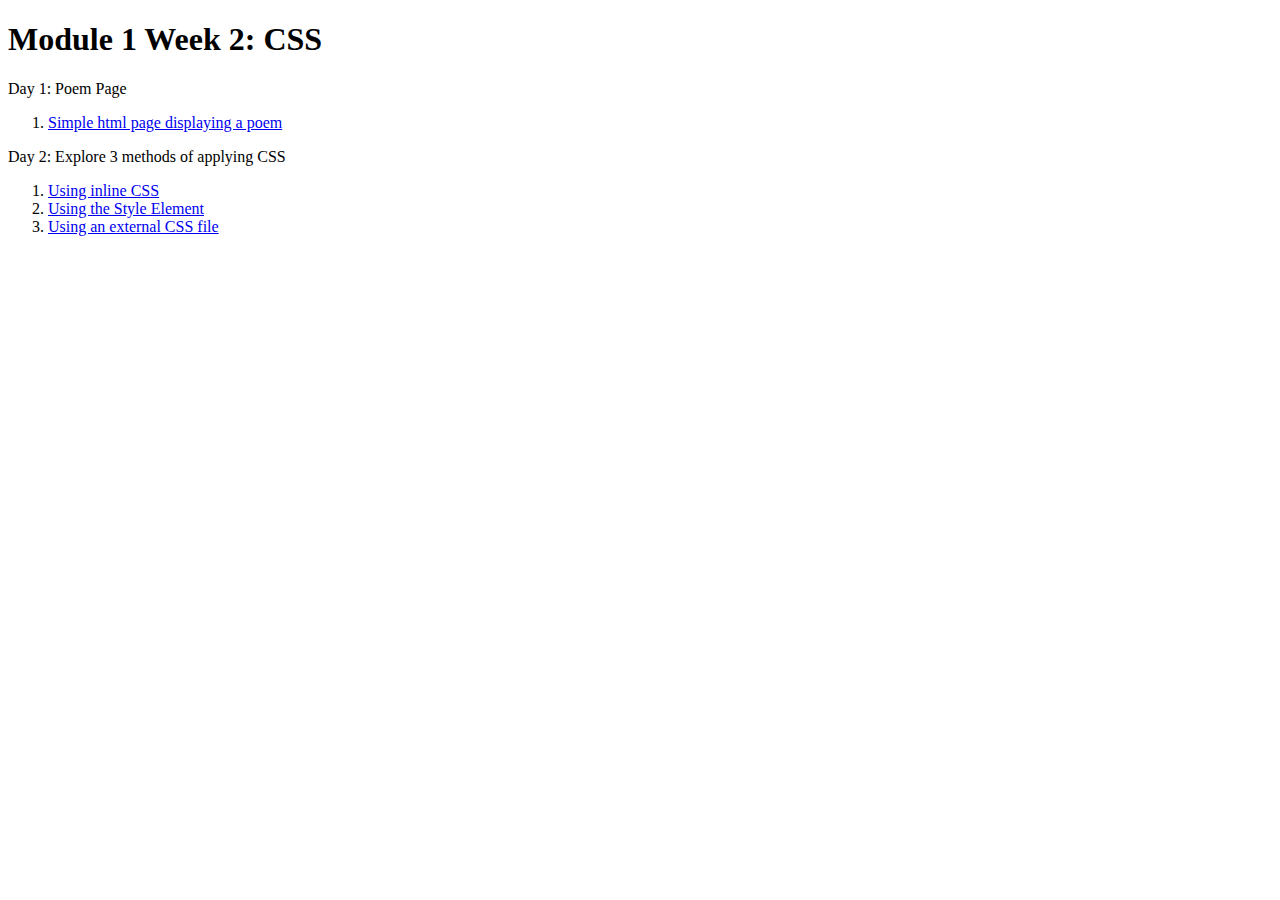
<file: index.html>
<!DOCTYPE html>
<html lang="en">
<head>
    <meta charset="UTF-8">
    <meta name="viewport" content="width=device-width, initial-scale=1.0">
    <link rel="stylesheet" href="">
    <title>Week 2: CSS | Home </title>
</head>
<body>
    <h1>Module 1 Week 2: CSS</h1>
    <p>Day 1: Poem Page</p>
    <ol>
        <li><a href="poem.html">Simple html page displaying a poem</a></li>
    </ol>
    <p>Day 2: Explore 3 methods of applying CSS</p>
    <ol>
        <li><a href="inline.html">Using inline CSS</a></li>
        <li><a href="style_element.html">Using the Style Element</a></li>
        <li><a href="external_style.html">Using an external CSS file</a></li>
    </ol>

</body>
</html>
</file>
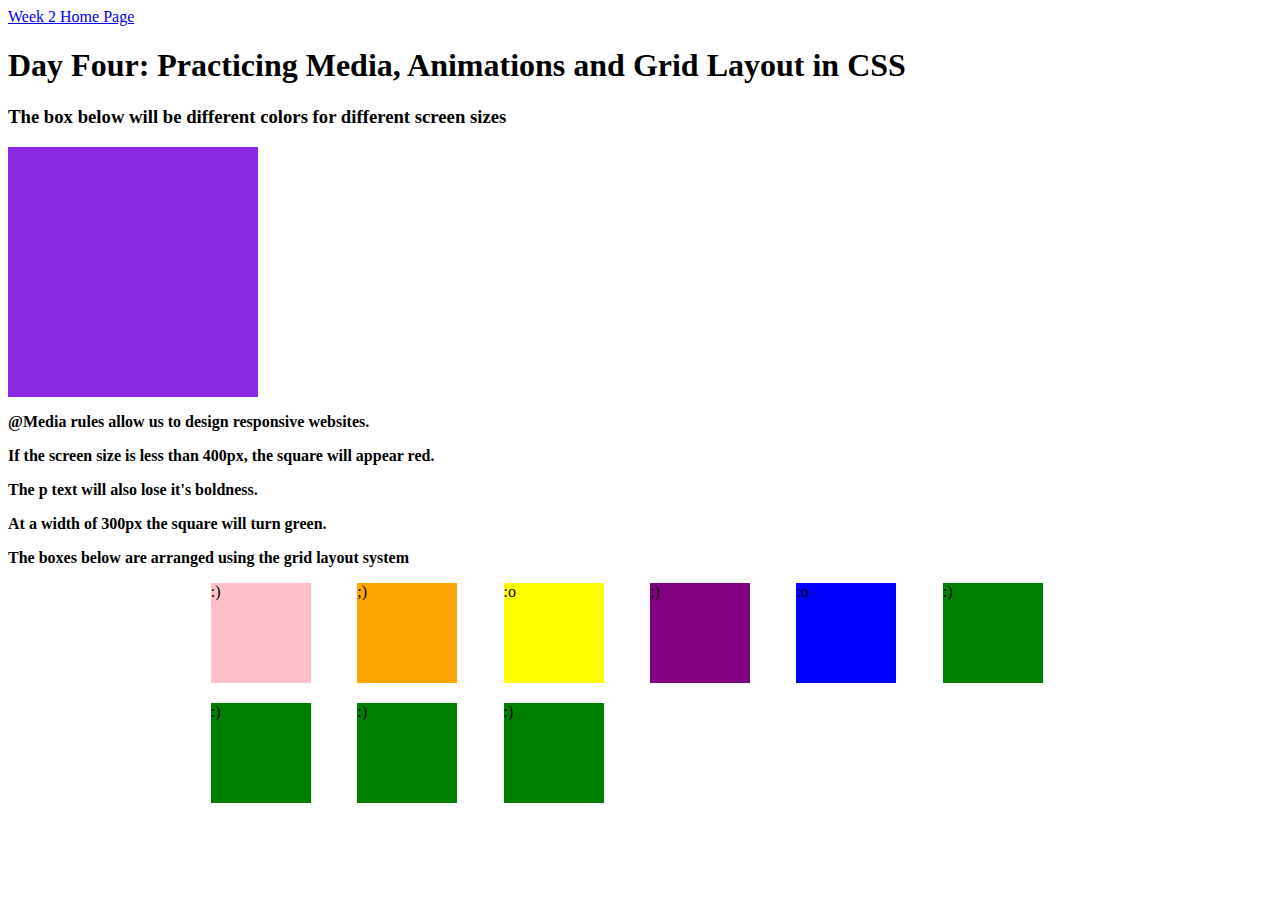
<file: day_four.html>
<!DOCTYPE html>
<html lang="en">
<head>
    <meta charset="UTF-8">
    <meta name="viewport" content="width=device-width, initial-scale=1.0">
    <link rel="stylesheet" href="day_four.css">
    <title>Day Four: Media, Animations, Grid</title>
</head>
<body>
    <a href="index.html">Week 2 Home Page</a>
    <h1> Day Four: Practicing Media, Animations and Grid Layout in CSS</h1>
    <h3>The box below will be different colors for different screen sizes</h3>
    <div id="box-1"> </div>
    <p>@Media rules allow us to design responsive websites. </p>
    <p> If the screen size is less than 400px, the square will appear red. </p>
    <p>The p text will also lose it's boldness. </p>
    <p> At  a width of 300px the square will turn green. </p>

    <p>The boxes below are arranged using the grid layout system</p>
    <div id="my-grid-container">
        <div class="my-grid-item" id="box-2">:)</div>
        <div class="my-grid-item" id="box-3">;)</div>
        <div class="my-grid-item" id="box-4">:o</div>
        <div class="my-grid-item" id="box-5">;)</div>
        <div class="my-grid-item" id="box-6">:o</div>
        <div class="my-grid-item" id="box-7">:)</div>
        <div class="my-grid-item" id="box-7">:)</div>
        <div class="my-grid-item" id="box-7">:)</div>
        <div class="my-grid-item" id="box-7">:)</div>
    </div>
</body>
</html>
</file>
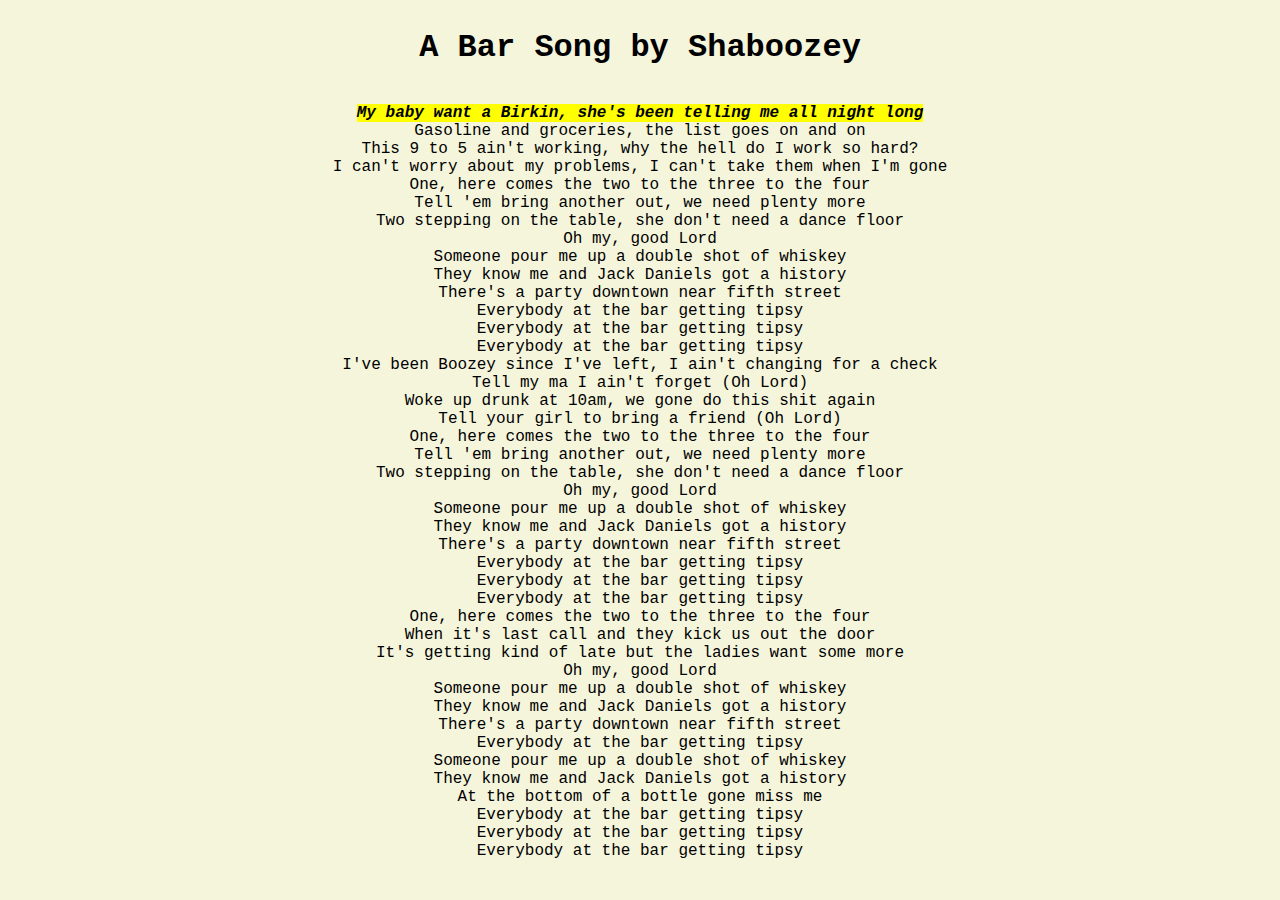
<file: poem.html>
<!DOCTYPE html>
<html lang="en">
<head>
    <meta charset="UTF-8">
    <meta name="viewport" content="width=device-width, initial-scale=1.0">
    <link rel="stylesheet" href="styles.css">
    <title>CSS Day 1</title>
</head>
<body>
    <main>
        <header>
            <h1>A Bar Song by Shaboozey</h1>
        </header>
        <section>
            <p>
                My baby want a Birkin, she's been telling me all night long <br>

Gasoline and groceries, the list goes on and on <br>

This 9 to 5 ain't working, why the hell do I work so hard? <br>

I can't worry about my problems, I can't take them when I'm gone <br>

One, here comes the two to the three to the four <br>

Tell 'em bring another out, we need plenty more <br>

Two stepping on the table, she don't need a dance floor <br>

Oh my, good Lord <br>

Someone pour me up a double shot of whiskey <br>

They know me and Jack Daniels got a history <br>

There's a party downtown near fifth street <br>

Everybody at the bar getting tipsy <br>

Everybody at the bar getting tipsy <br>

Everybody at the bar getting tipsy <br>

I've been Boozey since I've left, I ain't changing for a check <br>

Tell my ma I ain't forget (Oh Lord) <br>

Woke up drunk at 10am, we gone do this shit again <br>

Tell your girl to bring a friend (Oh Lord) <br>

One, here comes the two to the three to the four <br>

Tell 'em bring another out, we need plenty more <br>

Two stepping on the table, she don't need a dance floor <br>

Oh my, good Lord <br>

Someone pour me up a double shot of whiskey <br>

They know me and Jack Daniels got a history <br>

There's a party downtown near fifth street <br>

Everybody at the bar getting tipsy <br>

Everybody at the bar getting tipsy <br>

Everybody at the bar getting tipsy <br>

One, here comes the two to the three to the four <br>

When it's last call and they kick us out the door <br>

It's getting kind of late but the ladies want some more <br>

Oh my, good Lord <br>

Someone pour me up a double shot of whiskey <br>

They know me and Jack Daniels got a history <br>

There's a party downtown near fifth street <br>

Everybody at the bar getting tipsy <br>

Someone pour me up a double shot of whiskey <br>

They know me and Jack Daniels got a history <br>

At the bottom of a bottle gone miss me <br>

Everybody at the bar getting tipsy <br>

Everybody at the bar getting tipsy <br>

Everybody at the bar getting tipsy <br>
            </p>
        </section>



    </main>
</body>
</html>
</file>
<file: day_four.css>
/* Animations */
@keyframes box-size {
    0% {
            height: 100px; 
            width: 100px;
        }
    25% {
            height: 75px;
            width: 75px;
        }
    50% {
            height: 50px;
            width: 50px;
        }
    75% {
            height: 25px;
            width: 25px;
        }
    100% {
            height: 10px;
            width:  10px;
    }
}



/* Grid Layout */
#my-grid-container{
    display: grid;
    justify-content: center;
    column-gap: 20px;
    row-gap: 20px;
    grid-template-columns: 10% 10% 10% 10% 10% 10%;
}

/* .my-grid-item {

} */

#box-2 {
    background-color: pink;
    width:100px;
    height: 100px;
}

#box-3 {
    background-color: orange;
    width:100px;
    height: 100px;
}

#box-4 {
    background-color: yellow;
    width:100px;
    height: 100px;
}

#box-5 {
    background-color: purple;
    width:100px;
    height: 100px;
}

#box-6 {
    background-color: blue;
    width:100px;
    height: 100px;
}

#box-7 {
    background-color: green;
    width:100px;
    height: 100px;
}

/* Media Rules */

#box-1 {
    width: 250px;
    height: 250px;
    background-color: blueviolet;
    animation-name: box-size;
    animation-duration: 2s;
    animation-direction: alternate;
    animation-iteration-count: infinite;
}


p {
    font-weight: bold;
}

@media only screen and (max-width:400px) {

    #box-1 {
        width: 250px;
        height: 250px;
        background-color: red;
    }

    p {
        font-weight: 100;
    }


}

@media all and (max-width: 300px) {
    #box-1 {
        width: 250px;
        height: 250px;
        background-color: green;
    }
    p {
        font-weight: 100;
    }
}
</file>
<file: styles.css>
h1, p {
    font-family: 'Courier New', Courier, monospace;
}

p::first-line {
    background-color: yellow;
    font-weight: bold;
    font-style: italic;
}

section {
    display: block;
    margin:auto;
    width: 80%;
}

body {
    background-color: beige;
}

main {
    display: block;
    text-align: center;
    align-items: center;
}

header {
    display: grid;
}
</file>
